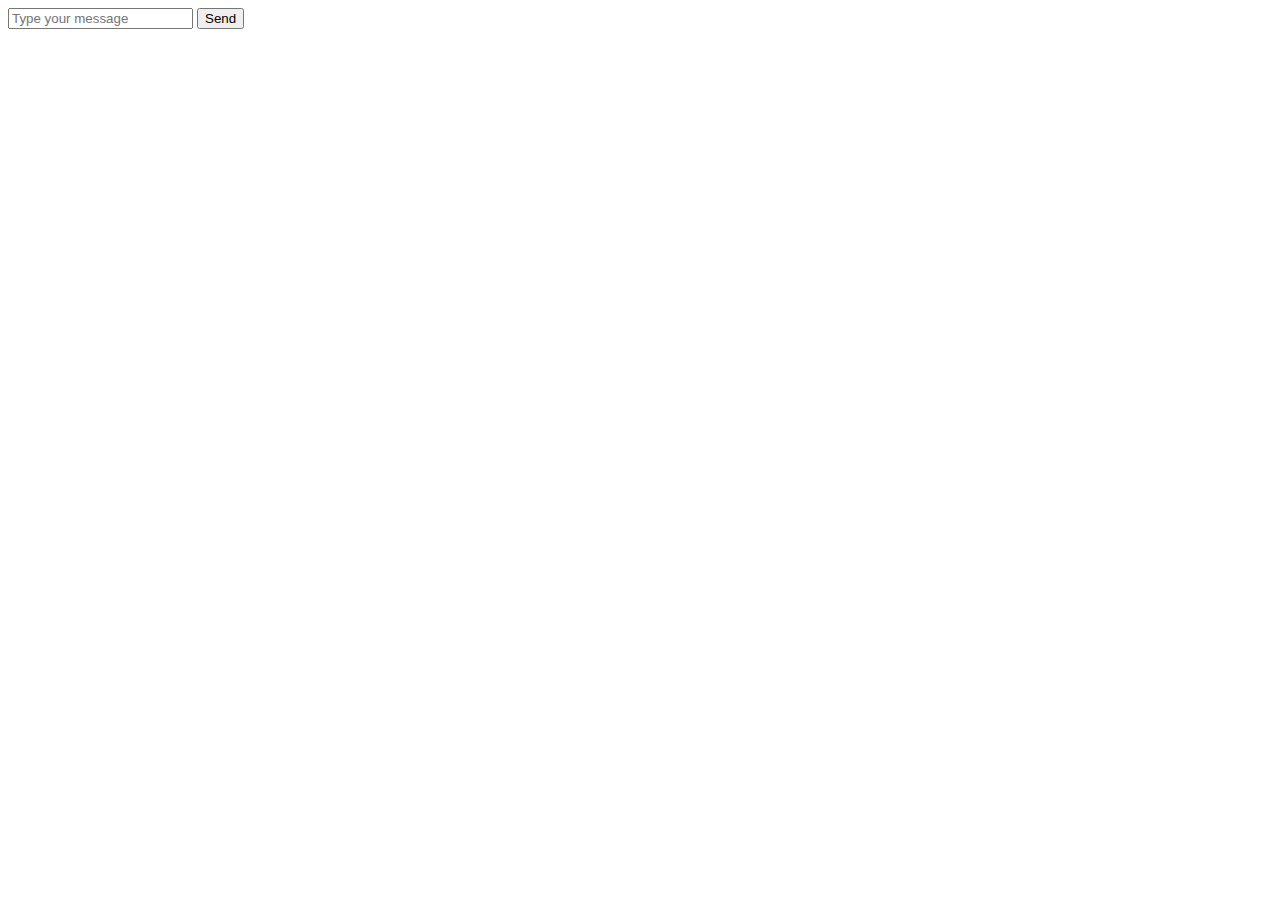
<file: websocket/src/main/webapp/index.html>
<!DOCTYPE html>
<html>
<head>
    <meta name="viewport" content="width=device-width, initial-scale=1">
    <title>WebsSockets</title>
</head>
<body>
    <div id="chatControls">
        <input id="message" placeholder="Type your message">
        <button id="send">Send</button>
    </div>
    <ul id="userlist"> <!-- Built by JS --> </ul>
    <div id="chat">    <!-- Built by JS --> </div>
    <script src="websocket.js"></script>
</body>
</html>
</file>
